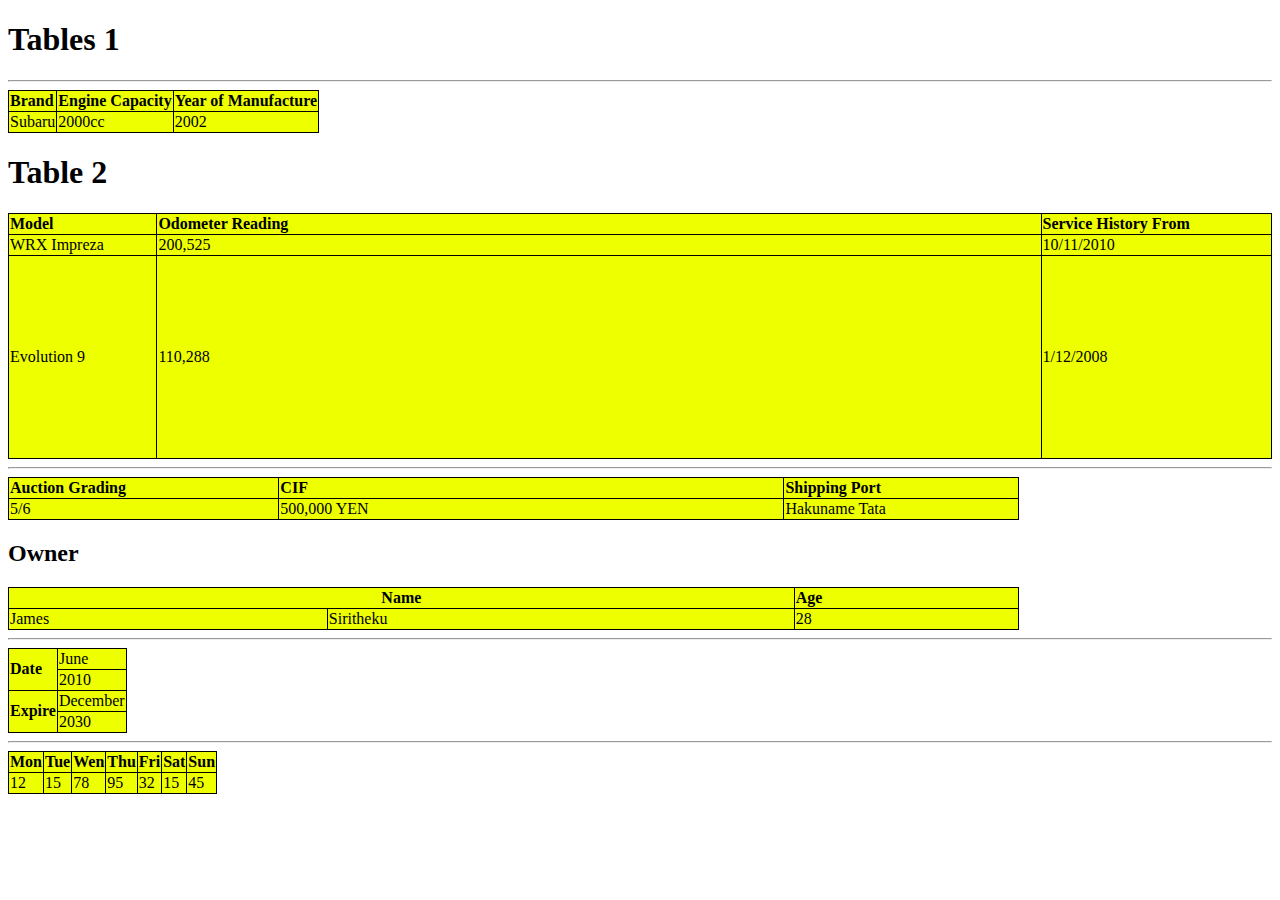
<file: templates/tables.html>
<!DOCTYPE html>
<head>
    <title>Tables</title>
    <style>
        table, th, td {
            border : 1px solid black;
            border-collapse: collapse;
        }
        th, td {
            background-color: rgb(238, 255, 0);
        }
        th{
            text-align: left;
        }
        td{
            text-align: left;
        }
    </style>
</head>
<body>
    <h1>Tables 1</h1><hr>
    <table>
        <tr>
            <th>Brand</th>
            <th>Engine Capacity</th>
            <th>Year of Manufacture</th>
        </tr>
        <tr>
            <td>Subaru</td>
            <td>2000cc</td>
            <td>2002</td>
        </tr>
    </table>
    <h1>Table 2</h1>
    <table style="width: 100%;">
        <tr>
            <th>Model</th>
            <th style="width: 70%;">Odometer Reading</th>
            <th>Service History From</th>
        </tr>
        <tr>
            <td>WRX Impreza</td>
            <td>200,525</td>
            <td>10/11/2010</td>
        </tr>
        <tr>
            <td>Evolution 9</td>
            <td style="height:200px">110,288</td>
            <td>1/12/2008</td>
        </tr>
    </table>
    <hr>
    <table style="width:80%">
        <tr>
            <th>Auction Grading</th>
            <th style="width: 50%">CIF</th>
            <th>Shipping Port</th>
        </tr>
        <tr>
            <td>5/6</td>
            <td>500,000 YEN</td>
            <td>Hakuname Tata</td>
        </tr>
    </table>
    <h2>Owner</h2>
    <table style="width:80%">
        <tr>
            <th colspan="2" style="text-align: center;">Name</th>
            <th>Age</th>
        </tr>
        <tr>
            <td>James</td>
            <td>Siritheku</td>
            <td>28</td>
        </tr>
    </table>
    <hr>
    <table>
        <tr>
            <th rowspan="2">Date</th>
            <td>June</td>
        </tr>
        <tr>
            <td>2010</td>
        </tr>
        <tr>
            <th rowspan="2">Expire</th>
            <td>December</td>
        </tr>
        <tr>
            <td>2030</td>
        </tr>
    </table>
    <hr>
    <table>
        <colgroup>
            <col span="5">
            <col span="2" style="background-color: chartreuse;">
        </colgroup>
        <tr>
            <th>Mon</th>
            <th>Tue</th>
            <th>Wen</th>
            <th>Thu</th>
            <th>Fri</th>
            <th>Sat</th>
            <th>Sun</th>
        </tr>
        <tr>
            <td>12</td>
            <td>15</td>
            <td>78</td>
            <td>95</td>
            <td>32</td>
            <td>15</td>
            <td>45</td>
        </tr>
    </table>
</body>
</file>
